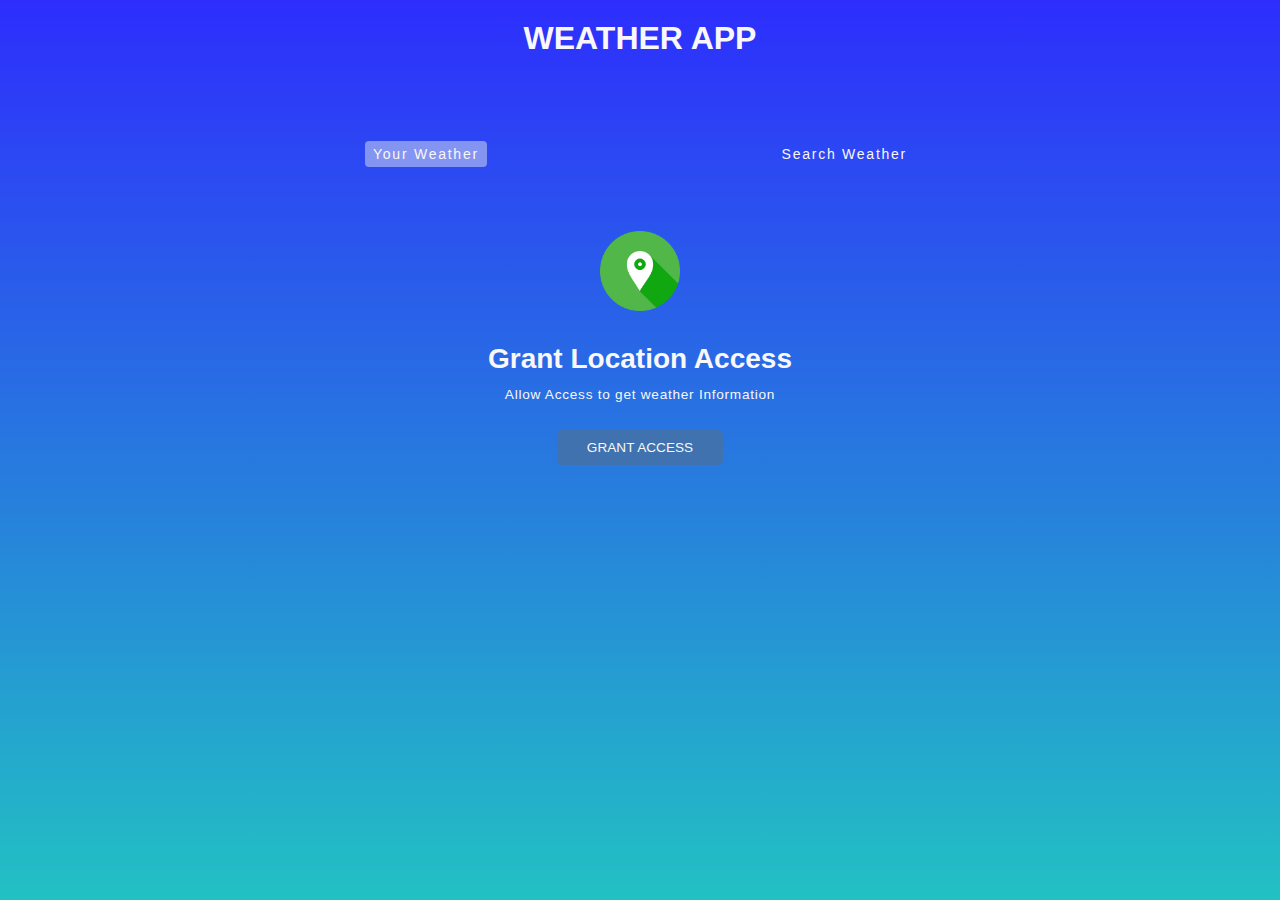
<file: Index.html>
<!DOCTYPE html>
<html lang="en">
<head>
    <meta charset="UTF-8">
    <meta http-equiv="X-UA-Compatible" content="IE=edge">
    <meta name="viewport" content="width=device-width, initial-scale=1.0">
    <title>Weather app </title>
    <link rel="shortcut icon" href="my favicone.ico" type="image/x-icon">
    <link rel="stylesheet" href="shan.css">
</head>
<body>
    <div class="wrapper">

        <h1>WEATHER APP</h1>
        <div class="tab-container">
            <p class="tab" data-userWeather>Your Weather</p>
            <p class="tab" data-searchWeather>Search Weather</p>
        </div>

        <div class="weather-container">

            <!-- grant location container-->
            <div class="sub-container grant-location-container">
                <img src="location.png" width="80" height="80" loading="lazy">
                <p>Grant Location Access</p>
                <p>Allow Access to get weather Information</p>
                <button class="btn" data-grantAccess>Grant Access</button>
            </div>

            <!-- search form -> form-container-->
            <form class="form-container" data-searchForm>
                <input placeholder="Search for City..."  data-searchInput>
                <button class="btn" type="submit">
                    <img src="search.png"  width="20" height="20" loading="lazy">
                </button>
            </form>

            <!--- loading screen container -->
            <div class="sub-container loading-container">
                <img src="loading.gif" width="150" height="150">
                <p>Loading</p>
            </div>

            <!-- show weather info -->
            <div class="sub-container user-info-container">

                <!--city name and Flag-->
                <div class="name">
                    <p data-cityName></p>
                    <img data-countryIcon>
                </div>

                <!-- weather descriptuion-->
                <p data-weatherDesc></p>
                <!--weather Icon-->
                <img data-weatherIcon>
                <!--temperature-->
                <p data-temp></p>

                <!--3 cards - parameters-->
                <div class="parameter-container">

                    <!--card 1-->
                    <div class="parameter">
                        <img src="wind.png" >
                        <p>windspeed</p>
                        <p data-windspeed></p>
                    </div>

                    <!--card 2-->
                    <div class="parameter">
                        <img src="humidity.png" >
                        <p>humidity</p>
                        <p data-humidity></p>
                    </div>

                    <!--card 3-->
                    <div class="parameter">
                        <img src="cloud.png" >
                        <p>Clouds</p>
                        <p data-cloudiness></p>
                    </div>

                </div>


            </div>



        </div>


    </div>
    <script src="shan.js"></script>
</body>
</html>
</file>
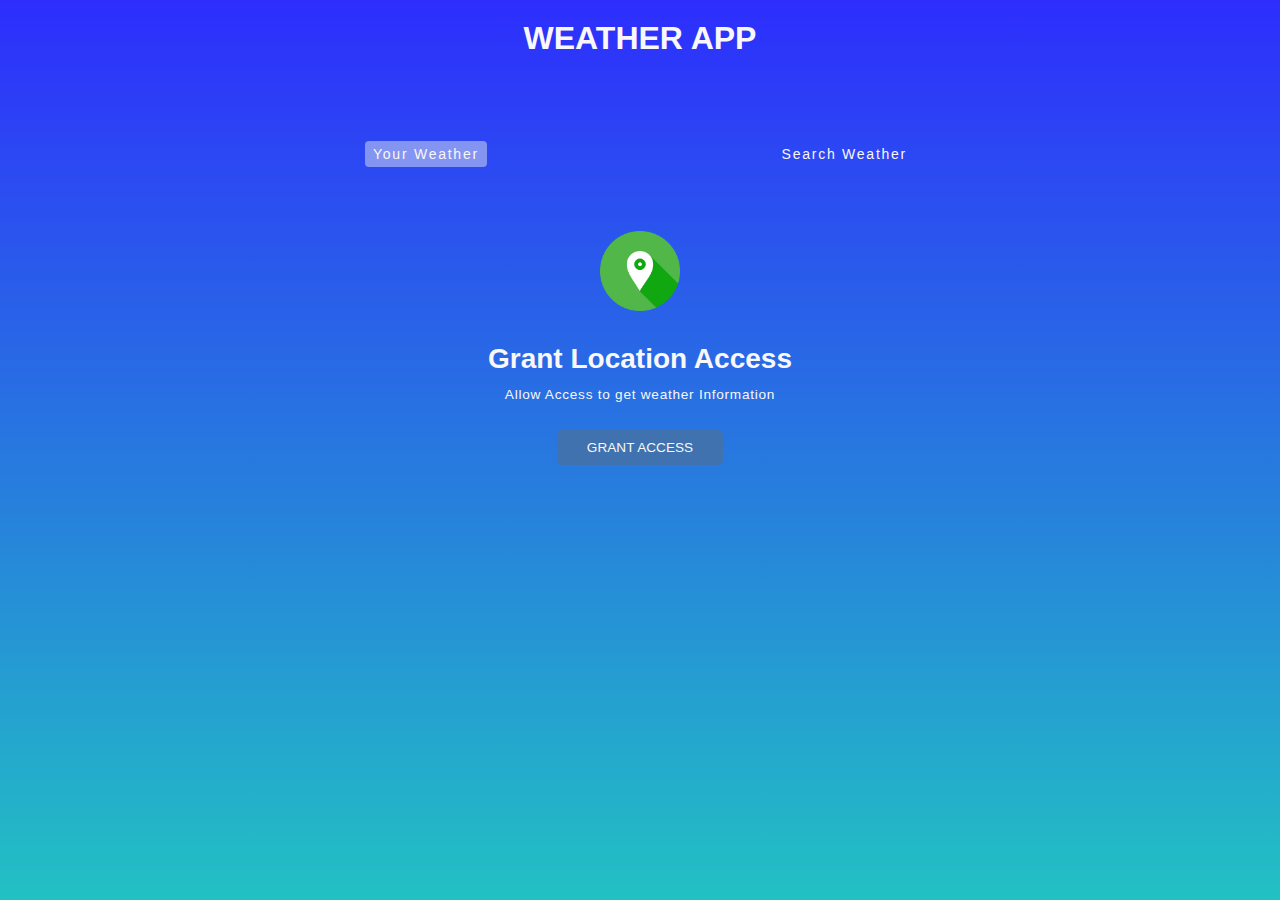
<file: shan.html>
<!DOCTYPE html>
<html lang="en">
<head>
    <meta charset="UTF-8">
    <meta http-equiv="X-UA-Compatible" content="IE=edge">
    <meta name="viewport" content="width=device-width, initial-scale=1.0">
    <title>Weather app </title>
    <link rel="shortcut icon" href="my favicone.ico" type="image/x-icon">
    <link rel="stylesheet" href="shan.css">
</head>
<body>
    <div class="wrapper">

        <h1>WEATHER APP</h1>
        <div class="tab-container">
            <p class="tab" data-userWeather>Your Weather</p>
            <p class="tab" data-searchWeather>Search Weather</p>
        </div>

        <div class="weather-container">

            <!-- grant location container-->
            <div class="sub-container grant-location-container">
                <img src="location.png" width="80" height="80" loading="lazy">
                <p>Grant Location Access</p>
                <p>Allow Access to get weather Information</p>
                <button class="btn" data-grantAccess>Grant Access</button>
            </div>

            <!-- search form -> form-container-->
            <form class="form-container" data-searchForm>
                <input placeholder="Search for City..."  data-searchInput>
                <button class="btn" type="submit">
                    <img src="search.png"  width="20" height="20" loading="lazy">
                </button>
            </form>

            <!--- loading screen container -->
            <div class="sub-container loading-container">
                <img src="loading.gif" width="150" height="150">
                <p>Loading</p>
            </div>

            <!-- show weather info -->
            <div class="sub-container user-info-container">

                <!--city name and Flag-->
                <div class="name">
                    <p data-cityName></p>
                    <img data-countryIcon>
                </div>

                <!-- weather descriptuion-->
                <p data-weatherDesc></p>
                <!--weather Icon-->
                <img data-weatherIcon>
                <!--temperature-->
                <p data-temp></p>

                <!--3 cards - parameters-->
                <div class="parameter-container">

                    <!--card 1-->
                    <div class="parameter">
                        <img src="wind.png" >
                        <p>windspeed</p>
                        <p data-windspeed></p>
                    </div>

                    <!--card 2-->
                    <div class="parameter">
                        <img src="humidity.png" >
                        <p>humidity</p>
                        <p data-humidity></p>
                    </div>

                    <!--card 3-->
                    <div class="parameter">
                        <img src="cloud.png" >
                        <p>Clouds</p>
                        <p data-cloudiness></p>
                    </div>

                </div>


            </div>



        </div>


    </div>
    <script src="shan.js"></script>
</body>
</html>
</file>
<file: shan.css>
*,*::before,*::after {
    margin: 0;
    padding: 0;
    box-sizing: border-box;
    font-family: 'Merriweather Sans', sans-serif;
}

:root {
    --colorDark1: #112D4E;
    --colorDark2: #3F72AF;
    --colorLight1: #DBE2EF;
    --colorLight2: #F9F7F7;
}

.wrapper{
    overflow-x: hidden;
   
    width: 100vw;
    height: 100vh;
    color: var(--colorLight2);
    background: rgb(34,193,195);
    background: linear-gradient(0deg, rgba(34,193,195,1) 0%, rgba(36,165,206,1) 19%, rgba(41,96,233,1) 66%, rgba(43,77,241,1) 79%, rgba(44,68,244,1) 85%, rgba(45,46,253,1) 100%, rgba(45,46,253,1) 113%, rgba(45,77,253,1) 136%);
}

h1{
    text-align: center;
    padding: 20px;
}

.tab-container {
    width: 90%;
    max-width: 550px;
    margin: 0 auto;
    margin-top: 4rem;
    display: flex;
    justify-content: space-between;
    
    
}

.tab{
    cursor: pointer;
    font-size: 0.875rem;
    letter-spacing: 1.75px;
    padding: 5px 8px;
}

.tab.current-tab{
    background-color: rgb(219,226,239,0.5);
    border-radius: 4px;
}

.weather-container{
    /*display: flex;
    justify-content: center;
    align-items: center;
    flex-direction: column;
    margin-block: 4rem;*/
    margin-block: 4rem;
}

.btn{
    all: unset;
    font-size: 0.85rem;
    text-transform: uppercase;
    border-radius: 5px;
    background-color: var(--colorDark2);
    padding: 10px 30px;
    cursor: pointer;
    margin-bottom: 10px;
}
.sub-container{
    display: flex;
    flex-direction: column;
    align-items: center;
}

.grant-location-container{
    display: none;
}

.grant-location-container.active{
    display: flex;
}

.grant-location-container img{
   margin-bottom: 2rem;
}

.grant-location-container p:first-of-type{
    font-size: 1.75rem;
    font-weight: 600;
    
}

.grant-location-container P:last-of-type{
    font-size: 0.85rem;
    font-weight: 500;
    margin-top: 0.75rem;
    margin-bottom: 1.75rem;
    letter-spacing: 0.75px;
}

.loading-container{
   display: none;
}

.loading-container p{
    text-transform: uppercase;
}

.user-info-container{
   display: none;
}

.user-info-container.active{
    display: flex;
}

.name{
    display: flex;
    align-items: center;
    gap:0 0.5rem ;
    margin-bottom: 1rem;
}

.user-info-container img{
    width: 90px;
    height: 90px;
}

.name p{
    font-size: 2rem;
}
.name img{
    width: 30px;
    height: 30px;
    object-fit: contain;
}

.user-info-container p{
    font-size: 1.5rem;
    font-weight: 200;
}

.user-info-container p[data-temp]{
    font-size: 2.75rem;
    font-weight: 700;
}

.parameter-container{
    width: 90%;
    display: flex;
    gap: 10px 20px;
    justify-content: center;
    align-items: center;
    margin-top: 2rem;
}

.parameter{
    width: 30%;
    max-width: 200px;
    background-color:rgba(219, 226,239,0.5) ;
    border-radius: 5px;
    padding: 1rem;
    display: flex;
    flex-direction: column;
    gap: 5px;
    /*justify-content: center;*/
    align-items: center;

}

.parameter img{
    width: 50px;
    height: 50px;
}

.parameter p:first-of-type{
    font-size: 1.15rem;
    font-weight: 600;
    text-transform: uppercase;
}

.parameter p:last-of-type{
    font-size: 1rem;
    font-weight: 200;

}

.form-container{
   display: none;
   width:90%;
   max-width: 550px;
   margin: 0 auto;
   justify-content: center;
   align-items: center;
   gap:0 10px;
   margin-bottom: 3rem;
}
 
.form-container.active{
    display: flex;
}

.form-container input{
    all: unset;
    width: calc(100% - 80px);
    height: 40px;
    padding: 0 20px;
    background-color: rgba(219, 226,239,0.5);
    border-radius: 10px;
}

.form-container input::placeholder{
    color: rgba(255,255,255,0.7);
}

.form-container input:focus{
    outline: 3px solid rgba(255,255,255,0.7);
}


.form-container .btn{
    padding: unset;
    width: 40px;
    height: 40px;
    display: flex;
    align-items: center;
    justify-content: center;
    border-radius: 100%;
    margin-bottom: 10px;
}


@media (max-width : 768px){
    .tab-container{
        display: block ;
        
    }

    .tab{
         justify-content: center;
         align-items: center;
         margin-left: 5rem;
    }

    .parameter-container{
         display: block;
        
    }

   
    .parameter{
        margin-left: 6rem;
        max-width: auto;
      
    }
    
    }
</file>
